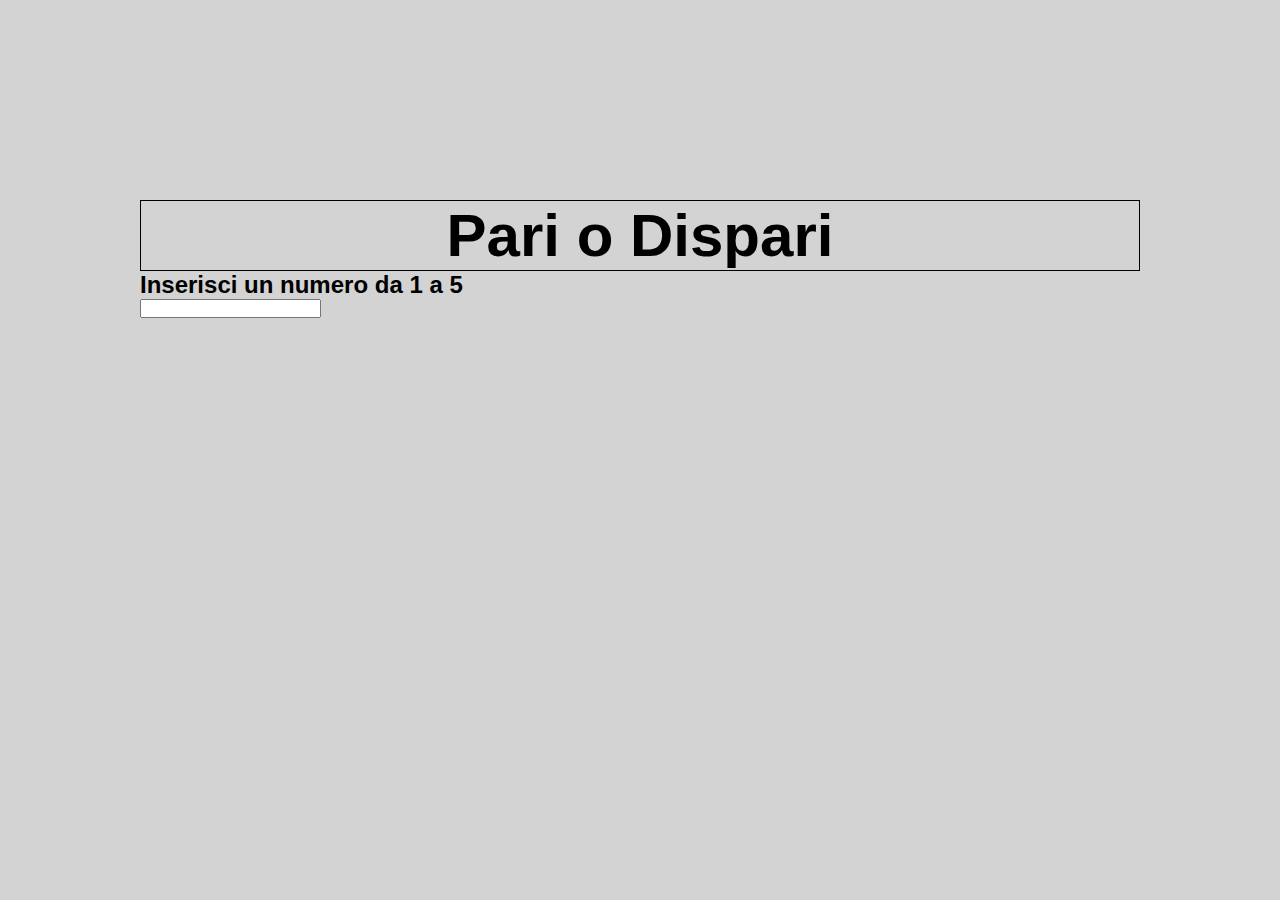
<file: pari e dispari/index.html>
<!DOCTYPE html>
<html lang="en">
<head>
    <meta charset="UTF-8">
    <meta http-equiv="X-UA-Compatible" content="IE=edge">
    <meta name="viewport" content="width=device-width, initial-scale=1.0">
    <link rel="stylesheet" href="../pari e dispari/css/style.css">
    <title>Pari o Dispari</title>
</head>
<body>
    
    <div class="container">
        <header>
            <h1>Pari o Dispari</h1>
        </header>
        <div class="num_container">
            <form class="form">
                <h2>Inserisci un numero da 1 a 5</h2>
                <input type="text" id="num">
                <br>
                <div id="ris"></div>
            </form>
        </div>
    </div>


    <script src="../pari e dispari/js/function.js"></script>
    <script src="../pari e dispari/js/main.js"></script>
</body>
</html>
</file>
<file: pari e dispari/css/style.css>
*{
    margin: 0;
    padding: 0;
    box-sizing: border-box;
}

body{
    background-color: lightgrey;
    font-family: Arial, Helvetica, sans-serif;
}

.container{
    max-width: 1000px;
    margin: 200px auto;
}

header{
    text-align: center;
    font-size: 30px;
    border: 1px solid black;
}

#userNum{
    border: 1px solid black;
    padding: 10px;
    text-align: center;
}

#ris {
    display: none;
}
</file>
